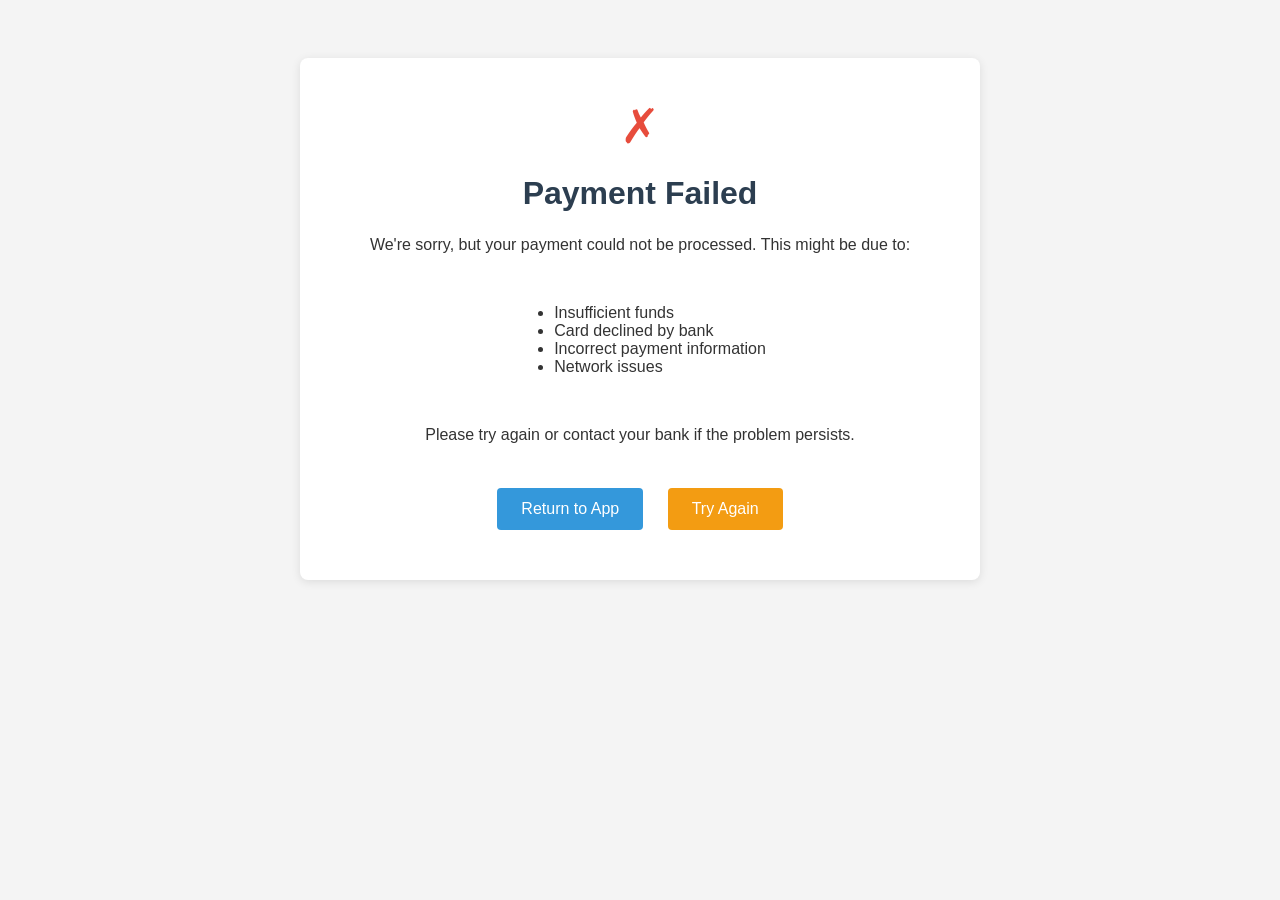
<file: failure/index.html>
<!DOCTYPE html>
<html lang="en">
<head>
    <meta charset="UTF-8">
    <meta name="viewport" content="width=device-width, initial-scale=1.0">
    <title>Payment Failed - Expense Tracker</title>
    <style>
        body {
            font-family: 'Arial', sans-serif;
            background-color: #f4f4f4;
            color: #333;
            text-align: center;
            padding: 50px;
        }
        .container {
            max-width: 600px;
            margin: 0 auto;
            background: white;
            padding: 40px;
            border-radius: 8px;
            box-shadow: 0 2px 10px rgba(0,0,0,0.1);
        }
        .error-icon {
            color: #e74c3c;
            font-size: 48px;
            margin-bottom: 20px;
        }
        h1 {
            color: #2c3e50;
            margin-bottom: 20px;
        }
        p {
            margin-bottom: 30px;
            line-height: 1.6;
        }
        .btn {
            background-color: #3498db;
            color: white;
            padding: 12px 24px;
            text-decoration: none;
            border-radius: 4px;
            display: inline-block;
            margin: 10px;
        }
        .btn:hover {
            background-color: #2980b9;
        }
        .retry-btn {
            background-color: #f39c12;
        }
        .retry-btn:hover {
            background-color: #e67e22;
        }
    </style>
</head>
<body>
    <div class="container">
        <div class="error-icon">✗</div>
        <h1>Payment Failed</h1>
        <p>We're sorry, but your payment could not be processed. This might be due to:</p>
        <ul style="text-align: left; display: inline-block; margin-bottom: 30px;">
            <li>Insufficient funds</li>
            <li>Card declined by bank</li>
            <li>Incorrect payment information</li>
            <li>Network issues</li>
        </ul>
        <p>Please try again or contact your bank if the problem persists.</p>
        <a href="../index.html" class="btn">Return to App</a>
        <a href="https://buy.stripe.com/YOUR_ACTUAL_PAYMENT_LINK_HERE" class="btn retry-btn">Try Again</a>
    </div>
</body>
</html>
</file>
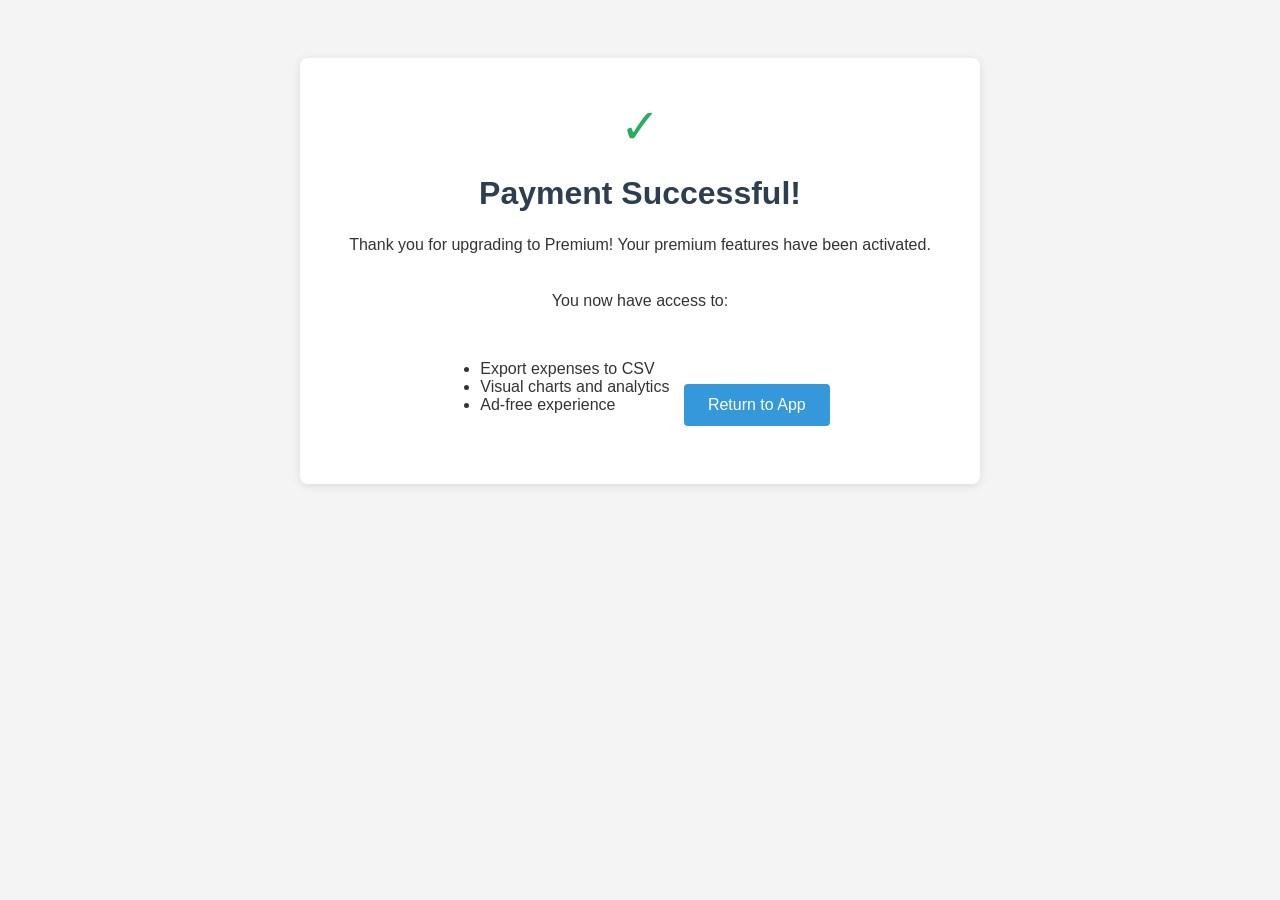
<file: success/index.html>
<!DOCTYPE html>
<html lang="en">
<head>
    <meta charset="UTF-8">
    <meta name="viewport" content="width=device-width, initial-scale=1.0">
    <title>Payment Successful - Expense Tracker</title>
    <style>
        body {
            font-family: 'Arial', sans-serif;
            background-color: #f4f4f4;
            color: #333;
            text-align: center;
            padding: 50px;
        }
        .container {
            max-width: 600px;
            margin: 0 auto;
            background: white;
            padding: 40px;
            border-radius: 8px;
            box-shadow: 0 2px 10px rgba(0,0,0,0.1);
        }
        .success-icon {
            color: #27ae60;
            font-size: 48px;
            margin-bottom: 20px;
        }
        h1 {
            color: #2c3e50;
            margin-bottom: 20px;
        }
        p {
            margin-bottom: 30px;
            line-height: 1.6;
        }
        .btn {
            background-color: #3498db;
            color: white;
            padding: 12px 24px;
            text-decoration: none;
            border-radius: 4px;
            display: inline-block;
            margin: 10px;
        }
        .btn:hover {
            background-color: #2980b9;
        }
    </style>
</head>
<body>
    <div class="container">
        <div class="success-icon">✓</div>
        <h1>Payment Successful!</h1>
        <p>Thank you for upgrading to Premium! Your premium features have been activated.</p>
        <p>You now have access to:</p>
        <ul style="text-align: left; display: inline-block; margin-bottom: 30px;">
            <li>Export expenses to CSV</li>
            <li>Visual charts and analytics</li>
            <li>Ad-free experience</li>
        </ul>
        <a href="../index.html" class="btn">Return to App</a>
    </div>

    <script>
        // Activate premium features
        localStorage.setItem('isPremium', 'true');

        // Redirect to main app after 3 seconds
        setTimeout(function() {
            window.location.href = '../index.html';
        }, 3000);
    </script>
</body>
</html>
</file>
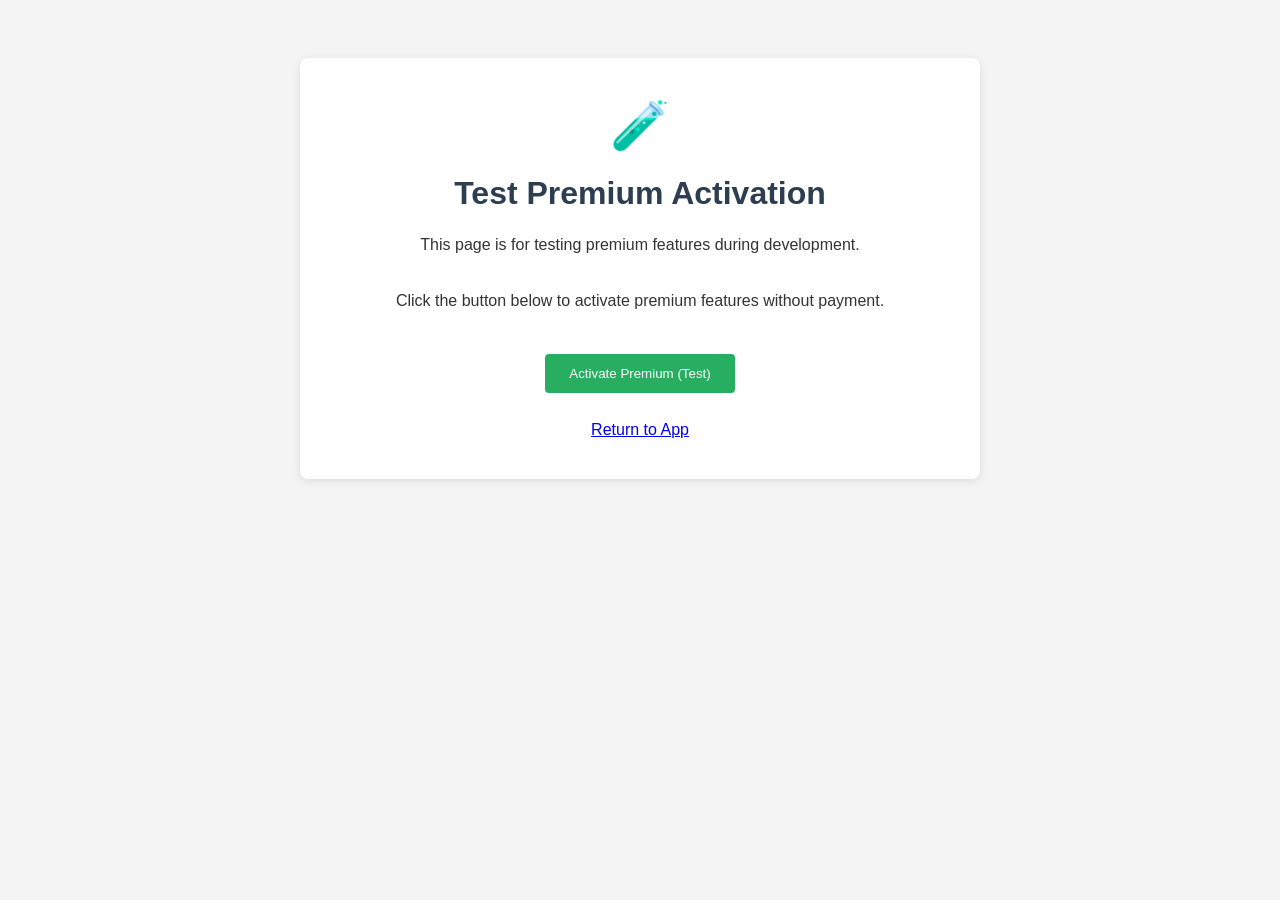
<file: test-premium.html>
<!DOCTYPE html>
<html lang="en">
<head>
    <meta charset="UTF-8">
    <meta name="viewport" content="width=device-width, initial-scale=1.0">
    <title>Test Premium Activation - Expense Tracker</title>
    <style>
        body {
            font-family: 'Arial', sans-serif;
            background-color: #f4f4f4;
            color: #333;
            text-align: center;
            padding: 50px;
        }
        .container {
            max-width: 600px;
            margin: 0 auto;
            background: white;
            padding: 40px;
            border-radius: 8px;
            box-shadow: 0 2px 10px rgba(0,0,0,0.1);
        }
        .test-icon {
            color: #f39c12;
            font-size: 48px;
            margin-bottom: 20px;
        }
        h1 {
            color: #2c3e50;
            margin-bottom: 20px;
        }
        p {
            margin-bottom: 30px;
            line-height: 1.6;
        }
        .btn {
            background-color: #27ae60;
            color: white;
            padding: 12px 24px;
            text-decoration: none;
            border-radius: 4px;
            display: inline-block;
            margin: 10px;
            border: none;
            cursor: pointer;
        }
        .btn:hover {
            background-color: #229954;
        }
    </style>
</head>
<body>
    <div class="container">
        <div class="test-icon">🧪</div>
        <h1>Test Premium Activation</h1>
        <p>This page is for testing premium features during development.</p>
        <p>Click the button below to activate premium features without payment.</p>
        <button onclick="activatePremium()" class="btn">Activate Premium (Test)</button>
        <br><br>
        <a href="../index.html">Return to App</a>
    </div>

    <script>
        function activatePremium() {
            localStorage.setItem('isPremium', 'true');
            alert('Premium features activated for testing!');
            window.location.href = '../index.html';
        }
    </script>
</body>
</html>
</file>
